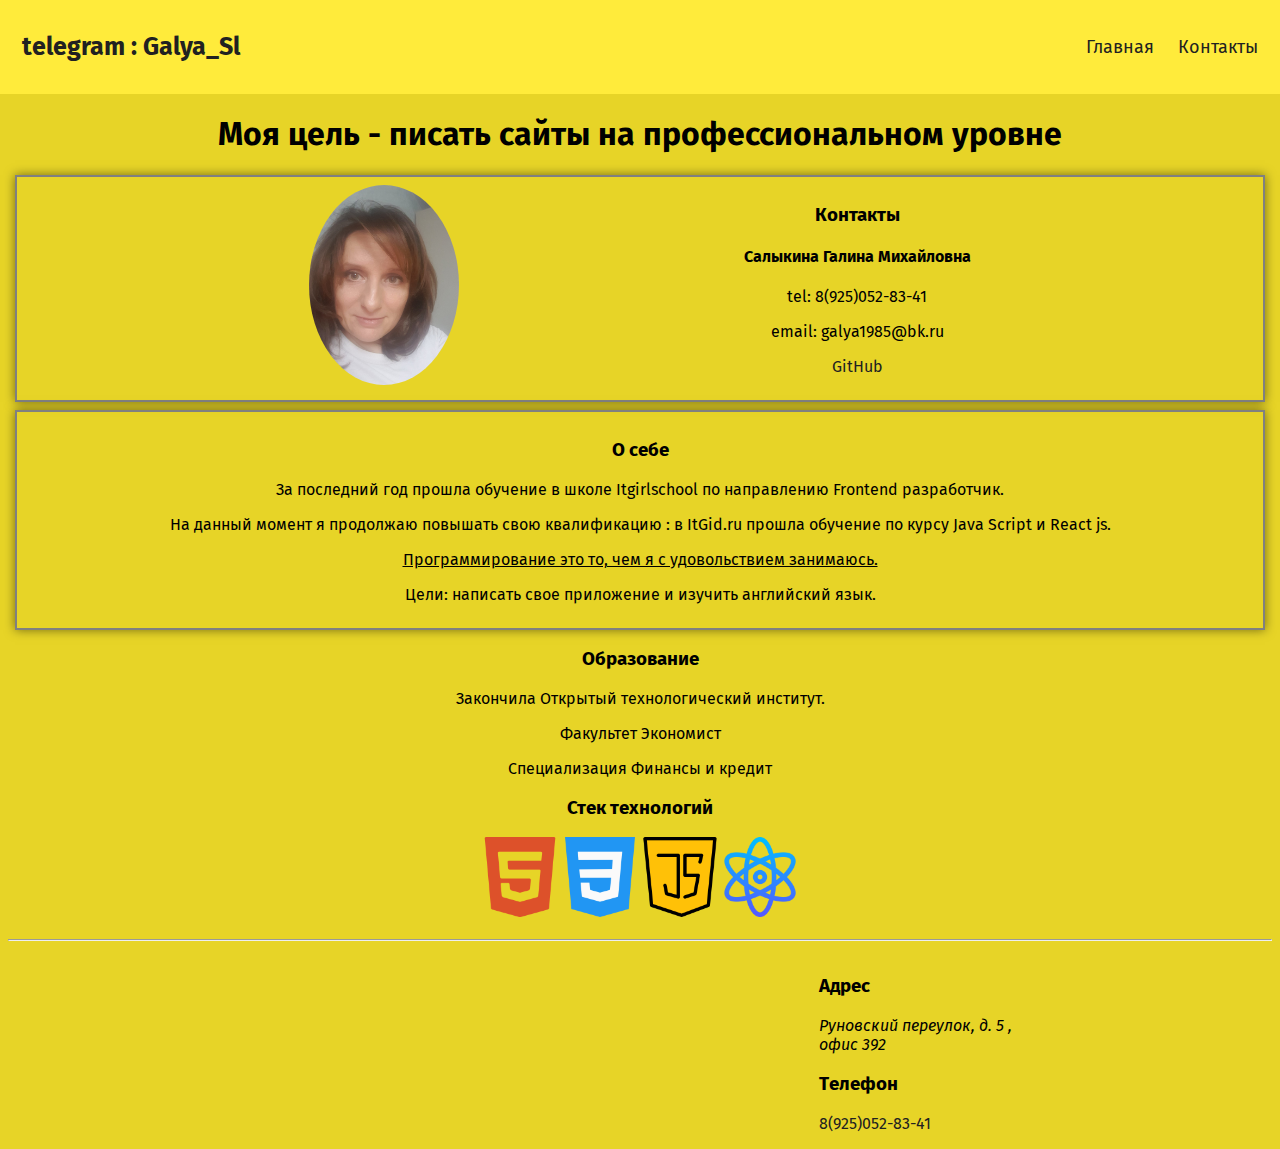
<file: index.html>
<!DOCTYPE html>
<html lang="en">

<head>
    <meta charset="UTF-8">
    <meta http-equiv="X-UA-Compatible" content="IE=edge">
    <meta name="viewport" content="width=device-width, initial-scale=1.0">
    <link rel="stylesheet" href="style.css" type="text/css" />
    <link rel="preconnect" href="https://fonts.googleapis.com">
    <link rel="preconnect" href="https://fonts.gstatic.com" crossorigin>
    <link href="https://fonts.googleapis.com/css2?family=Fira+Sans:ital,wght@1,500&display=swap" rel="stylesheet">
    <title>Resume</title>
</head>

<body>

    <header>
        <div class="wrap-logo">
            <a href="telegram:Galya_Sl" class="logo">telegram : Galya_Sl</a>
        </div>
        <nav>
            <a href="index.html">Главная</a>
            <a href="cont.html">Контакты</a>

        </nav>
    </header>

    <div class="main">
        <h1>Моя цель - писать сайты на профессиональном уровне</h1>
        <section class="contacts">
            <div class="contacts__photo">
                <img src="assets/img/photo.jpg" alt="photo" />
            </div>
            <div class="contacts__name">
                <h3>Контакты</h3>
                <h4>Салыкина Галина Михайловна</h4>
                <p> tel: 8(925)052-83-41</p>
                <p> email: galya1985@bk.ru</p>
                <p><a href="https://github.com/galya-cmd/galya-cmd">GitHub</a> </p>
            </div>
        </section>

        <section class="forMy">
            <h3>О себе</h3>
            <p>За последний год прошла обучение в школе Itgirlschool по направлению Frontend разработчик.</p>
            <p>
                На данный момент я продолжаю повышать свою квалификацию : в ItGid.ru прошла обучение по курсу Java
                Script и
                React js.
            </p>
            <p><u>Программирование это то, чем я с удовольствием занимаюсь. </u></p>
            <p>Цели: написать свое приложение и изучить английский язык.</p>
        </section>

        <section>
              <h3>Образование</h3>
            <p> Закончила Открытый технологический институт.</p>
            <p>Факультет Экономист</p>
            <p>Специализация Финансы и кредит</p>
        </section>

        <section class="technologyStack">
            <h3>Стек технологий</h3>
            <div class="technologyStack__icons">
                <img src="assets//img/html5.png" alt="icon" class="technologyStack__logo-img" />
                <img src="assets//img/css3.png" alt="icon" class="technologyStack__logo-img" />
                <img src="assets//img/java-script.png" alt="icon" class="technologyStack__logo-img" />
                <img src="assets/img/atom.png" alt="icon" class="technologyStack__logo-img" />
            </div>
        </section>

        <section class="out">
            <h4 class="out__name"></h4>
            <p class="out__description"></p>
        </section>
    </div>
    <hr class="hr" />


    <footer class="footer">
        <div>
            <iframe
                src="https://www.google.com/maps/embed?pb=!1m18!1m12!1m3!1d8983.664137923031!2d37.625041401403415!3d55.7425878691461!2m3!1f0!2f0!3f0!3m2!1i1024!2i768!4f13.1!3m3!1m2!1s0x46b54afb875800d1%3A0x7f69204c837b509a!2z0KDRg9C90L7QstGB0LrQuNC5INC_0LXRgC4sINCc0L7RgdC60LLQsCwgMTE1MTg0!5e0!3m2!1sru!2sru!4v1673386690702!5m2!1sru!2sru"
                width="90%" height="90%" style="border:0;" allowfullscreen="" loading="lazy"
                referrerpolicy="no-referrer-when-downgrade"></iframe>
        </div>
        <div class="footer__contacts">
            <h3>Адрес</h3>
            <address>Руновский переулок, д. 5 ,<br> офис 392</address>

            <h3>Tелефон</h3>
            <a href="tel:+79250528341">8(925)052-83-41</a>
        </div>


    </footer>





</body>

</html>
</file>
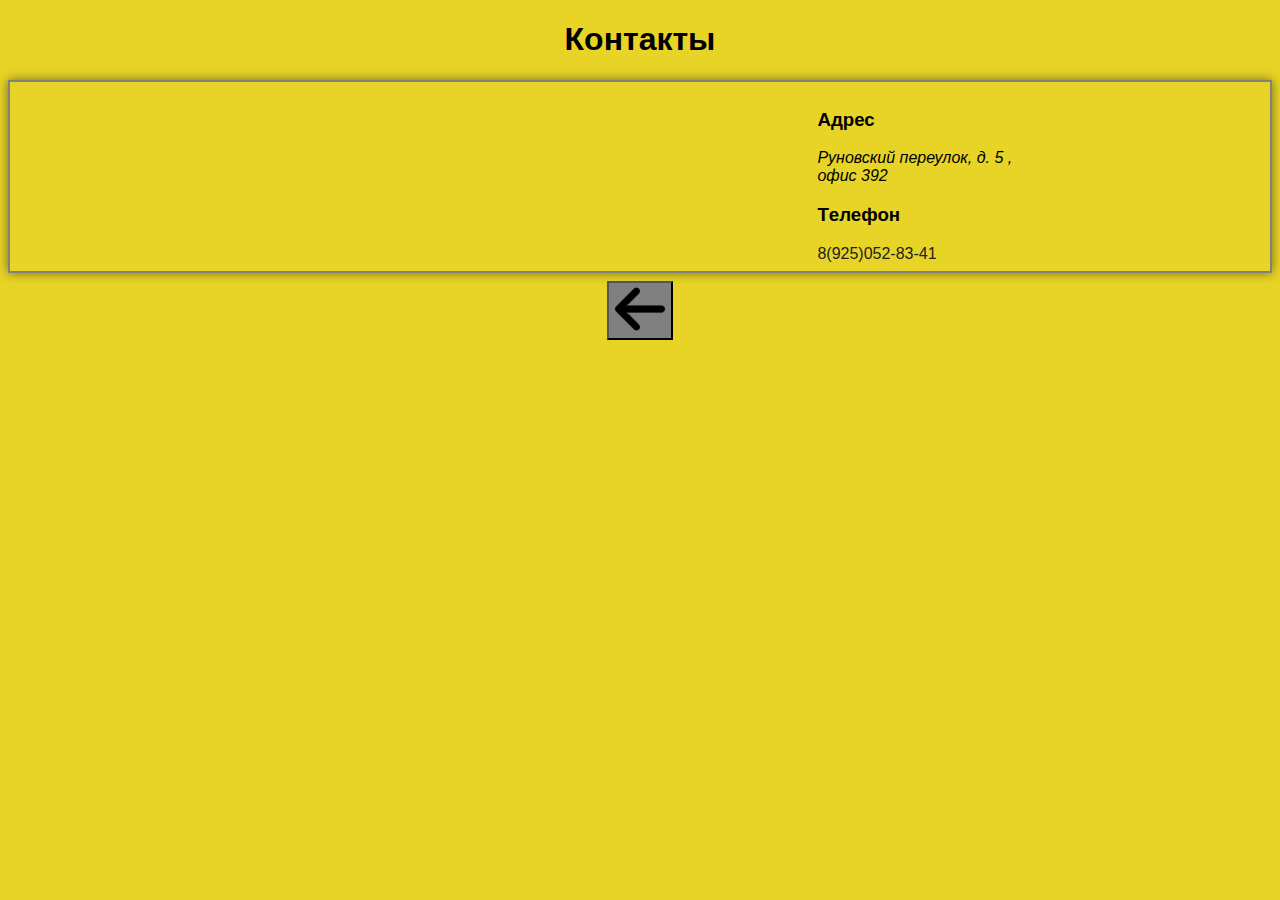
<file: cont.html>
<!DOCTYPE html>
<html lang="en">

<head>
    <meta charset="UTF-8">
    <meta http-equiv="X-UA-Compatible" content="IE=edge">
    <meta name="viewport" content="width=device-width, initial-scale=1.0">
    <link rel="stylesheet" href="style.css" type="text/css" />
    <title>Contacts</title>
</head>

<body>
    <h1 class="contacts__title">Контакты</h1>

    <div class="contacts__block">
        <div class="contacts__map">
            <iframe
                src="https://www.google.com/maps/embed?pb=!1m18!1m12!1m3!1d8983.664137923031!2d37.625041401403415!3d55.7425878691461!2m3!1f0!2f0!3f0!3m2!1i1024!2i768!4f13.1!3m3!1m2!1s0x46b54afb875800d1%3A0x7f69204c837b509a!2z0KDRg9C90L7QstGB0LrQuNC5INC_0LXRgC4sINCc0L7RgdC60LLQsCwgMTE1MTg0!5e0!3m2!1sru!2sru!4v1673386690702!5m2!1sru!2sru"
                width="90%" height="90%" style="border:0;" allowfullscreen="" loading="lazy"
                referrerpolicy="no-referrer-when-downgrade"></iframe>
        </div>
        <div class="contacts__adress">
            <h3>Адрес</h3>
            <address>Руновский переулок, д. 5 ,<br> офис 392</address>

            <h3>Tелефон</h3>
            <a href="tel:+79250528341">8(925)052-83-41</a>
        </div>
    </div>

    <div class="contacts__arrow">
        <a href="resume.html"><button style="background-color : grey;"><img src="assets//img/arrow.png" width="50"
                    height="50" alt="Стрелка"></button></a>
    </div>





</body>

</html>
</file>
<file: style.css>
* {
    box-sizing: border-box;
}

@import url('https://fonts.googleapis.com/css2?family=Fira+Sans:ital,wght@1,500&display=swap');



body {
    font-family: 'Fira Sans', sans-serif;
    font-size: 1em;
    margin: 0;
    background-color: #e7d427;
}

header {
    display: flex;
    flex-direction: row;
    justify-content: space-between;
    flex-wrap: wrap;
    background-color: #FFEB3B;
    padding: 20px 10px;
}

.wrap-logo {
    display: flex;
    align-items: center;

}

header a {
    color: #212121;
    padding: 12px;
    text-decoration: none;
    font-size: 18px;
    border-radius: 4px;
}

header a.logo {
    font-size: 25px;
    font-weight: bold;
}

header a:hover {
    background-color: #FBC02D;
    color: #212121;
}

.wrap-logo :active {
    background-color: #FBC02D;
}


nav {
    display: flex;
    align-items: center;
}


.main {
    text-align: center;
    margin: 15px;
}

.contacts__photo img {
    border-radius: 50%;
}

.contacts {
    display: flex;
    justify-content: space-evenly;
    border: 2px solid grey;
    padding: 8px;
    margin-bottom: 8px;
    box-shadow: 0 0 10px rgba(0, 0, 0, 0.5);


}
.contacts__name a{
    text-decoration: none;
    color:  #212121;
}

.contacts img {
    width: 150px;
    height: auto;
}

.forMy {
    border: 2px solid grey;
    padding: 8px;
    box-shadow: 0 0 10px rgba(0, 0, 0, 0.5);
}

.technologyStack__icons {
    display: flex;
    justify-content: center;

}

.technologyStack__icons img {
    width: calc(1em * 5);
}

.footer {
    display: flex;
    justify-content: space-evenly;
    padding: 8px;
    margin: 8px;
    align-items: flex-end;
}
.footer__contacts a{
    text-decoration: none;
    color: #212121;
}
.hr{
    margin: 8px;
}

.contacts__title{
    text-align: center;
}
.contacts__block{
    display: flex;
    justify-content: space-evenly;
    align-items: flex-end;
    border: 2px solid grey;
    padding: 8px;
    margin-bottom: 8px;
    box-shadow: 0 0 10px rgba(0, 0, 0, 0.5);
    margin: 8px;
}
.contacts__arrow{
    display: flex;
    justify-content: center;
    outline: none;
}
.contacts__adress a{
    text-decoration: none;
    color: #212121;
}
</file>
